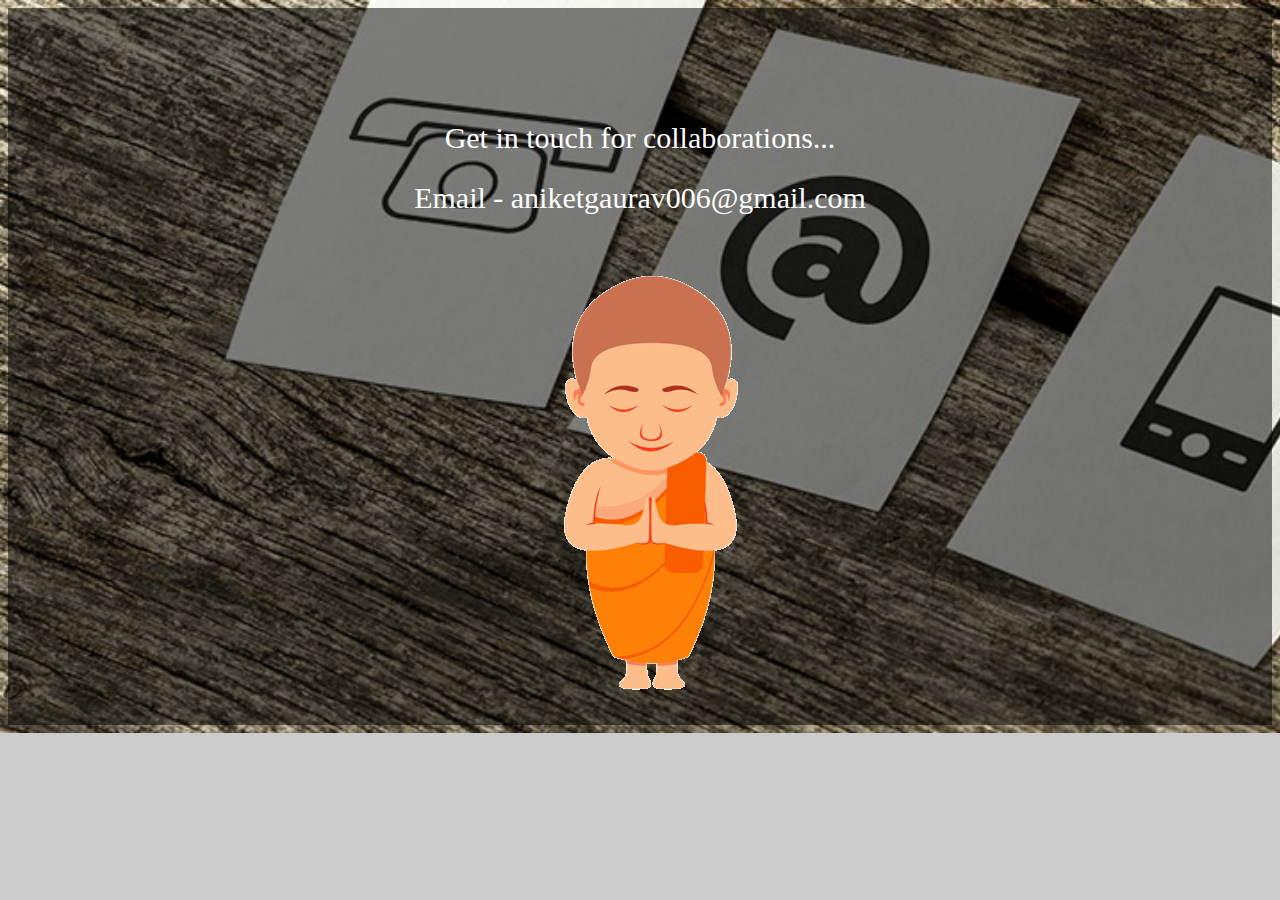
<file: Contact_us.html>
<!DOCTYPE html>
<html>
<head>
	<title>Contact us</title>
	<link rel="stylesheet" type="text/css" href="ContactStyling.css">
	<link rel="icon" href="https://img.freepik.com/free-icon/world-wide-web_318-9868.jpg?w=740" type="image/icon type">
</head>
<body>
	<div class="all">
	<div class="written">
		Get in touch for collaborations...<br>
		Email - aniketgaurav006@gmail.com<br>
	</div>
	<div class="logo">
		<img src="monkgif.gif">
	</div>
	</div>

</body>
</html>
</file>
<file: ContactStyling.css>
body{
 background-image: url("Contact-Me.jpg");
 background-color: #cccccc;
 background-size: cover;
 background-repeat: no-repeat;
 color: white;
}

.all
{
	background-color: rgba(0,0,0,0.5);
	text-align: center;
	padding-top: 100px;
	font-family: forte;
	font-size: 30px;
	line-height: 2.0;

}

div.logo
{
	padding-top: 20px;
	padding-left: 20px;
}
</file>
